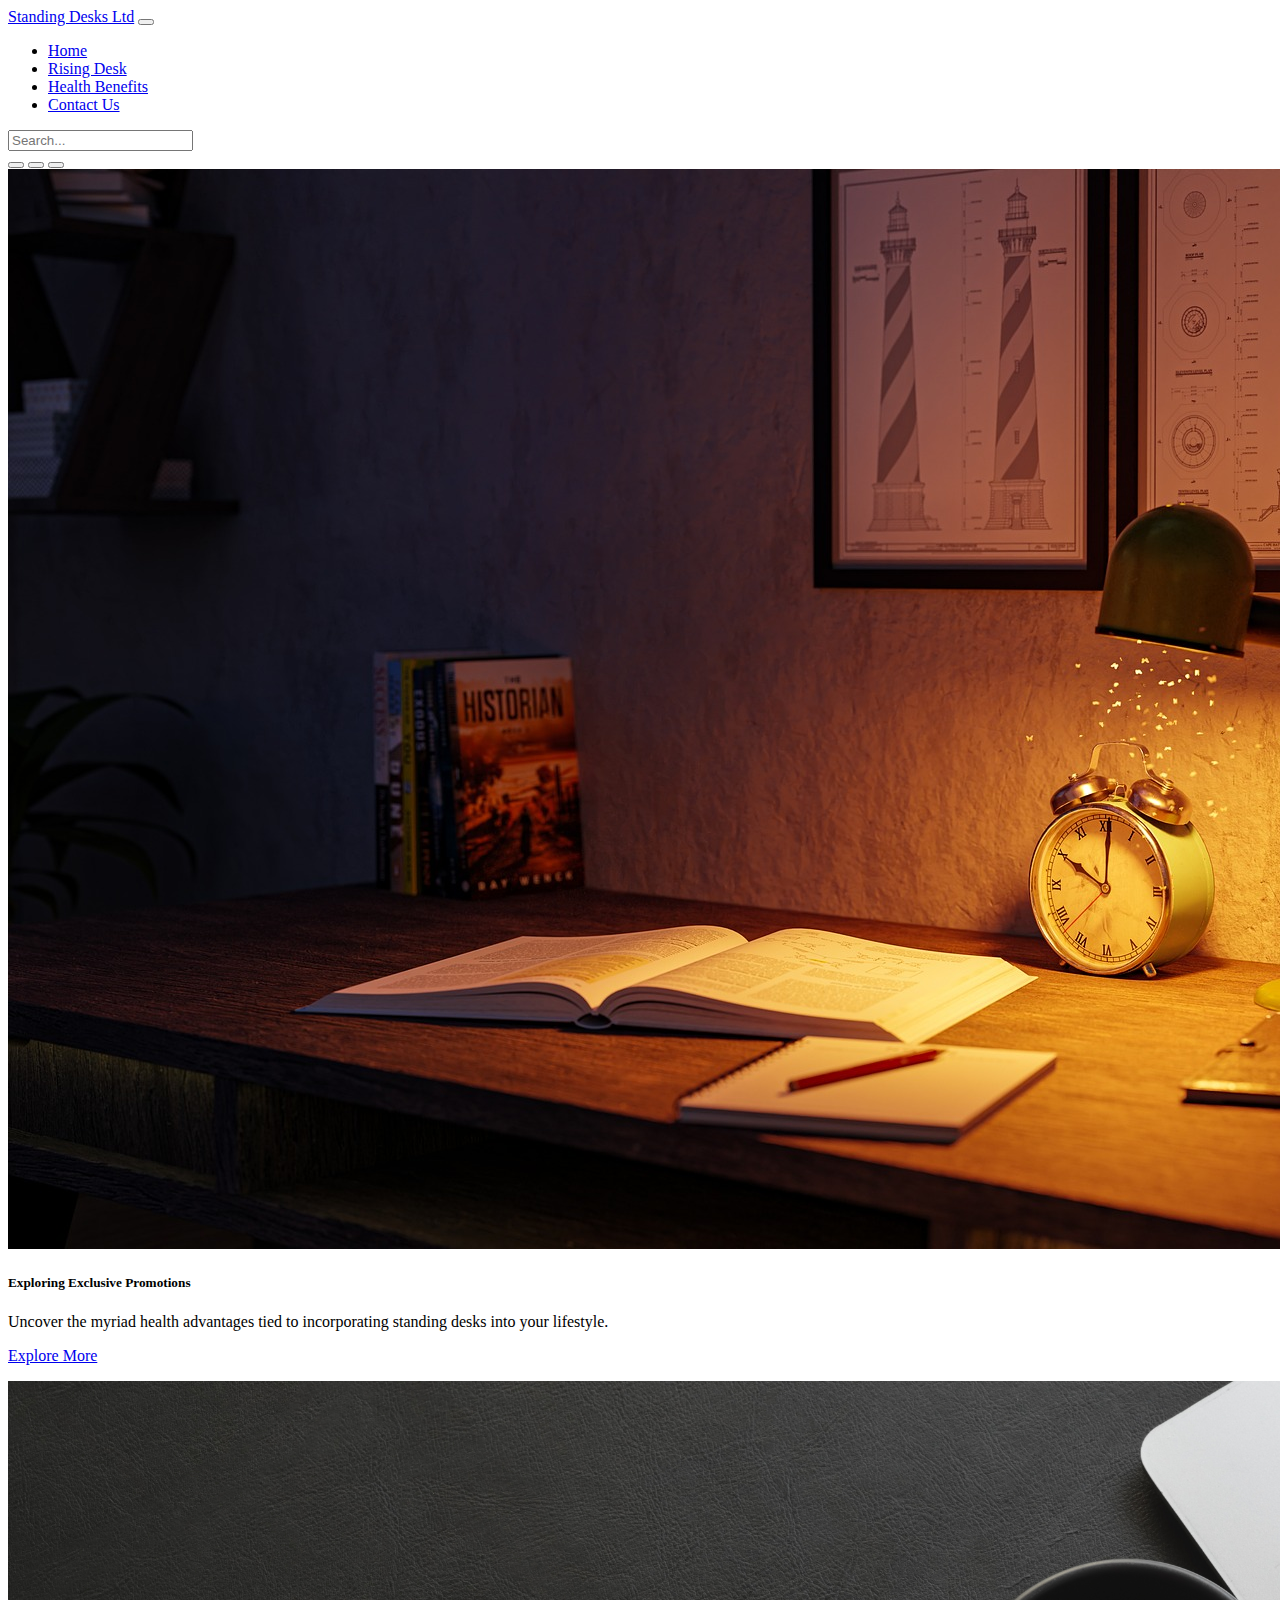
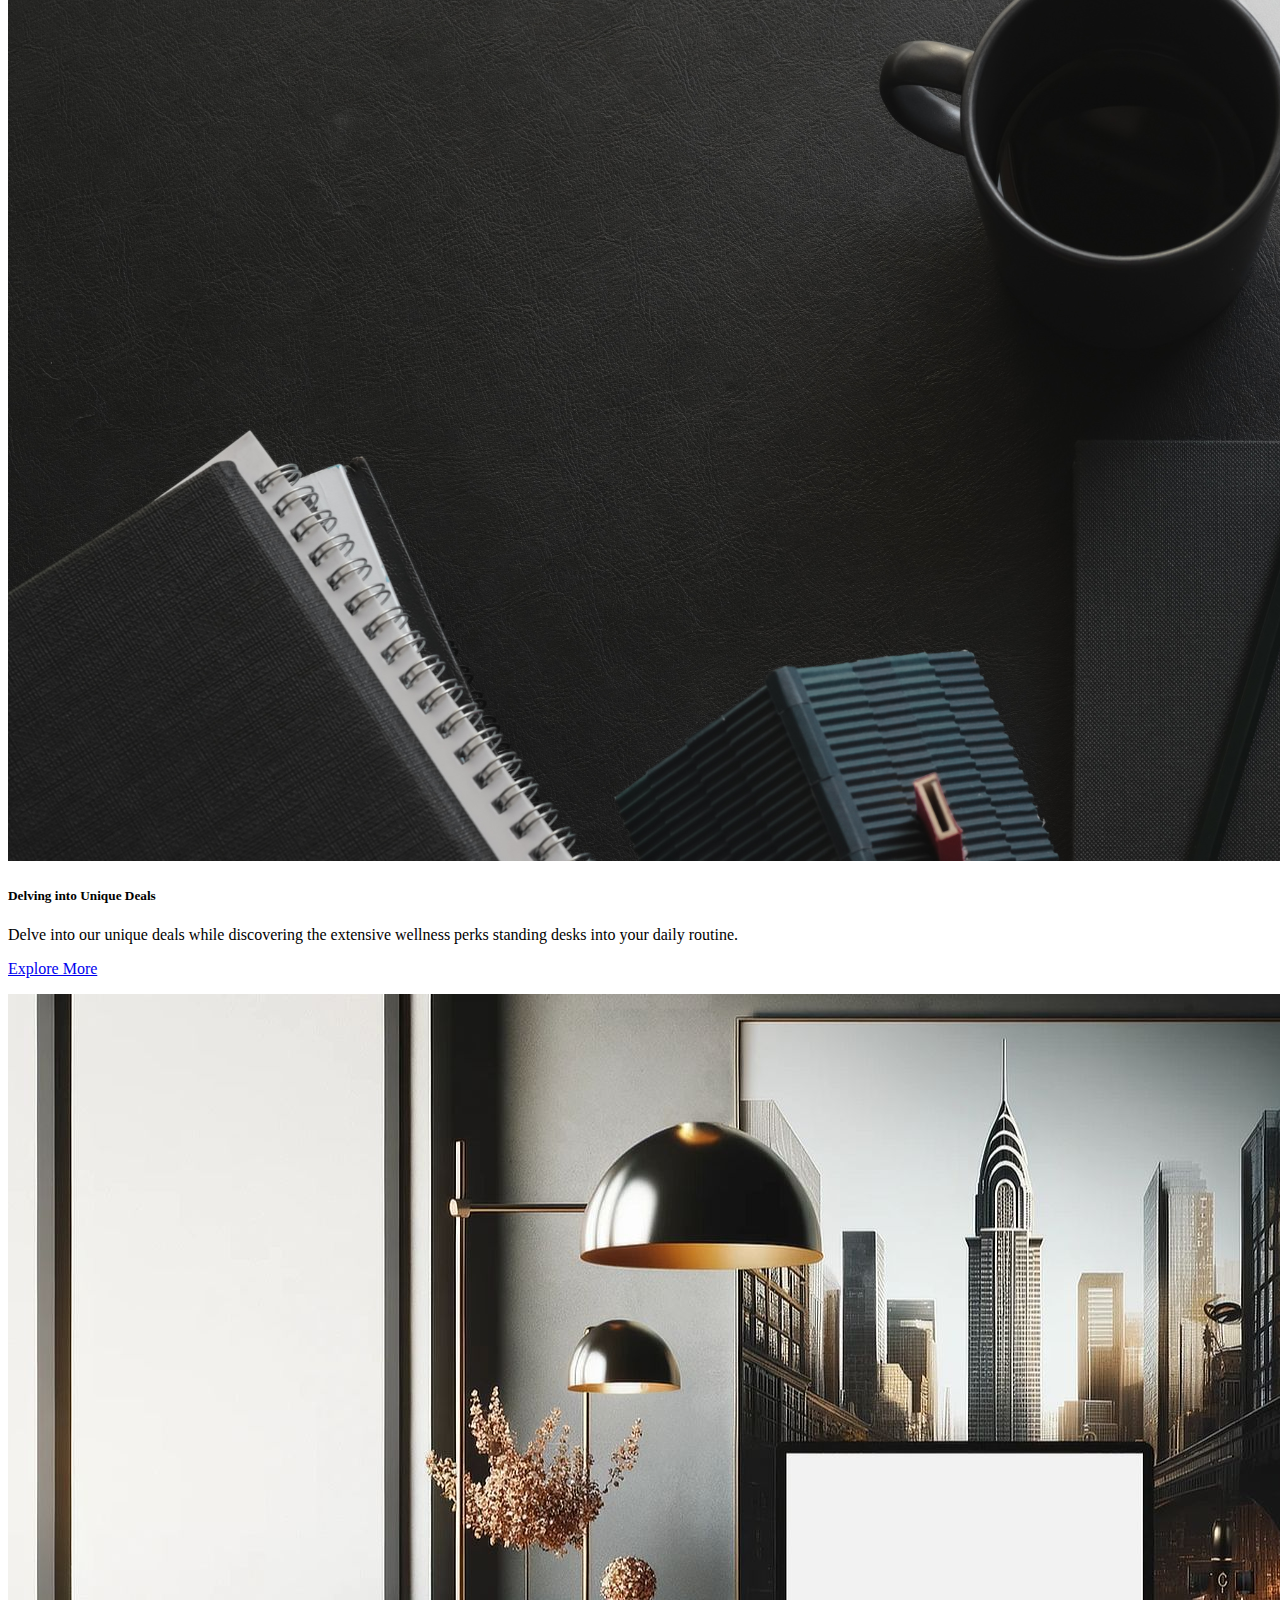
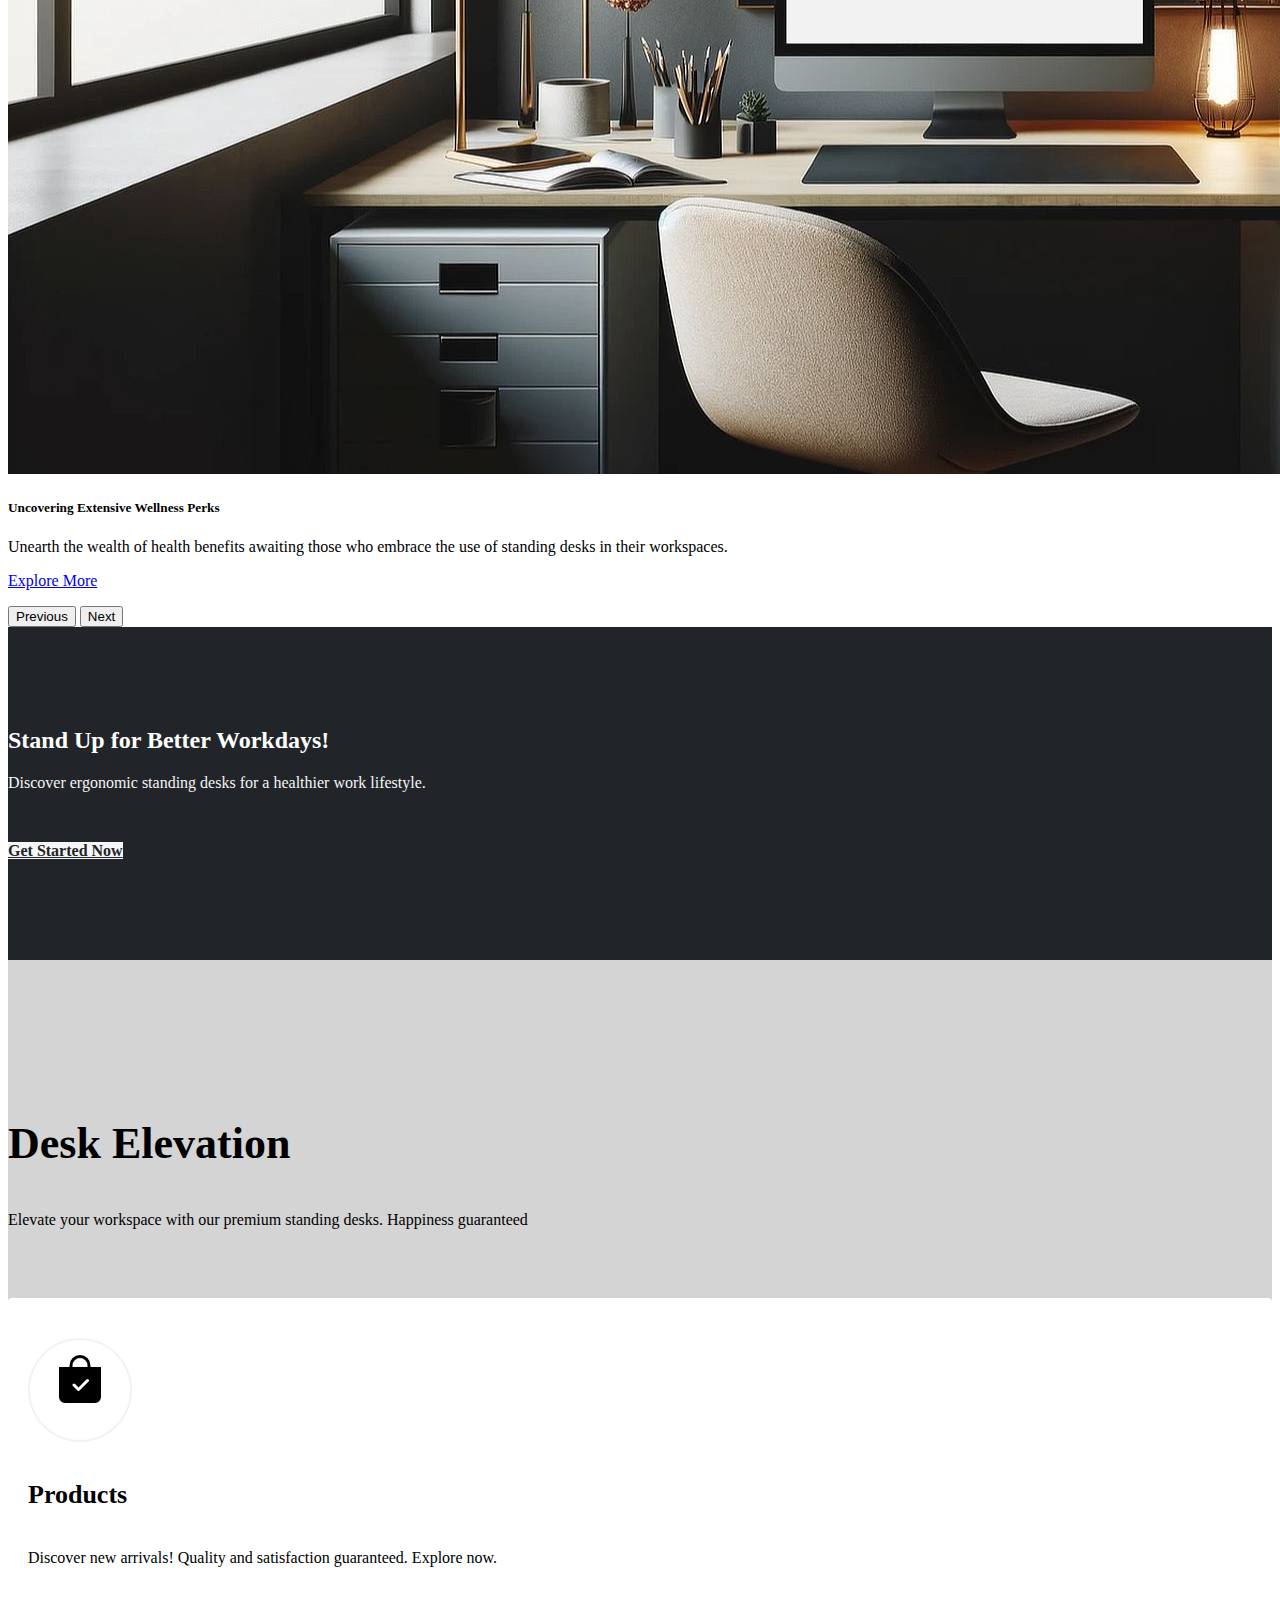
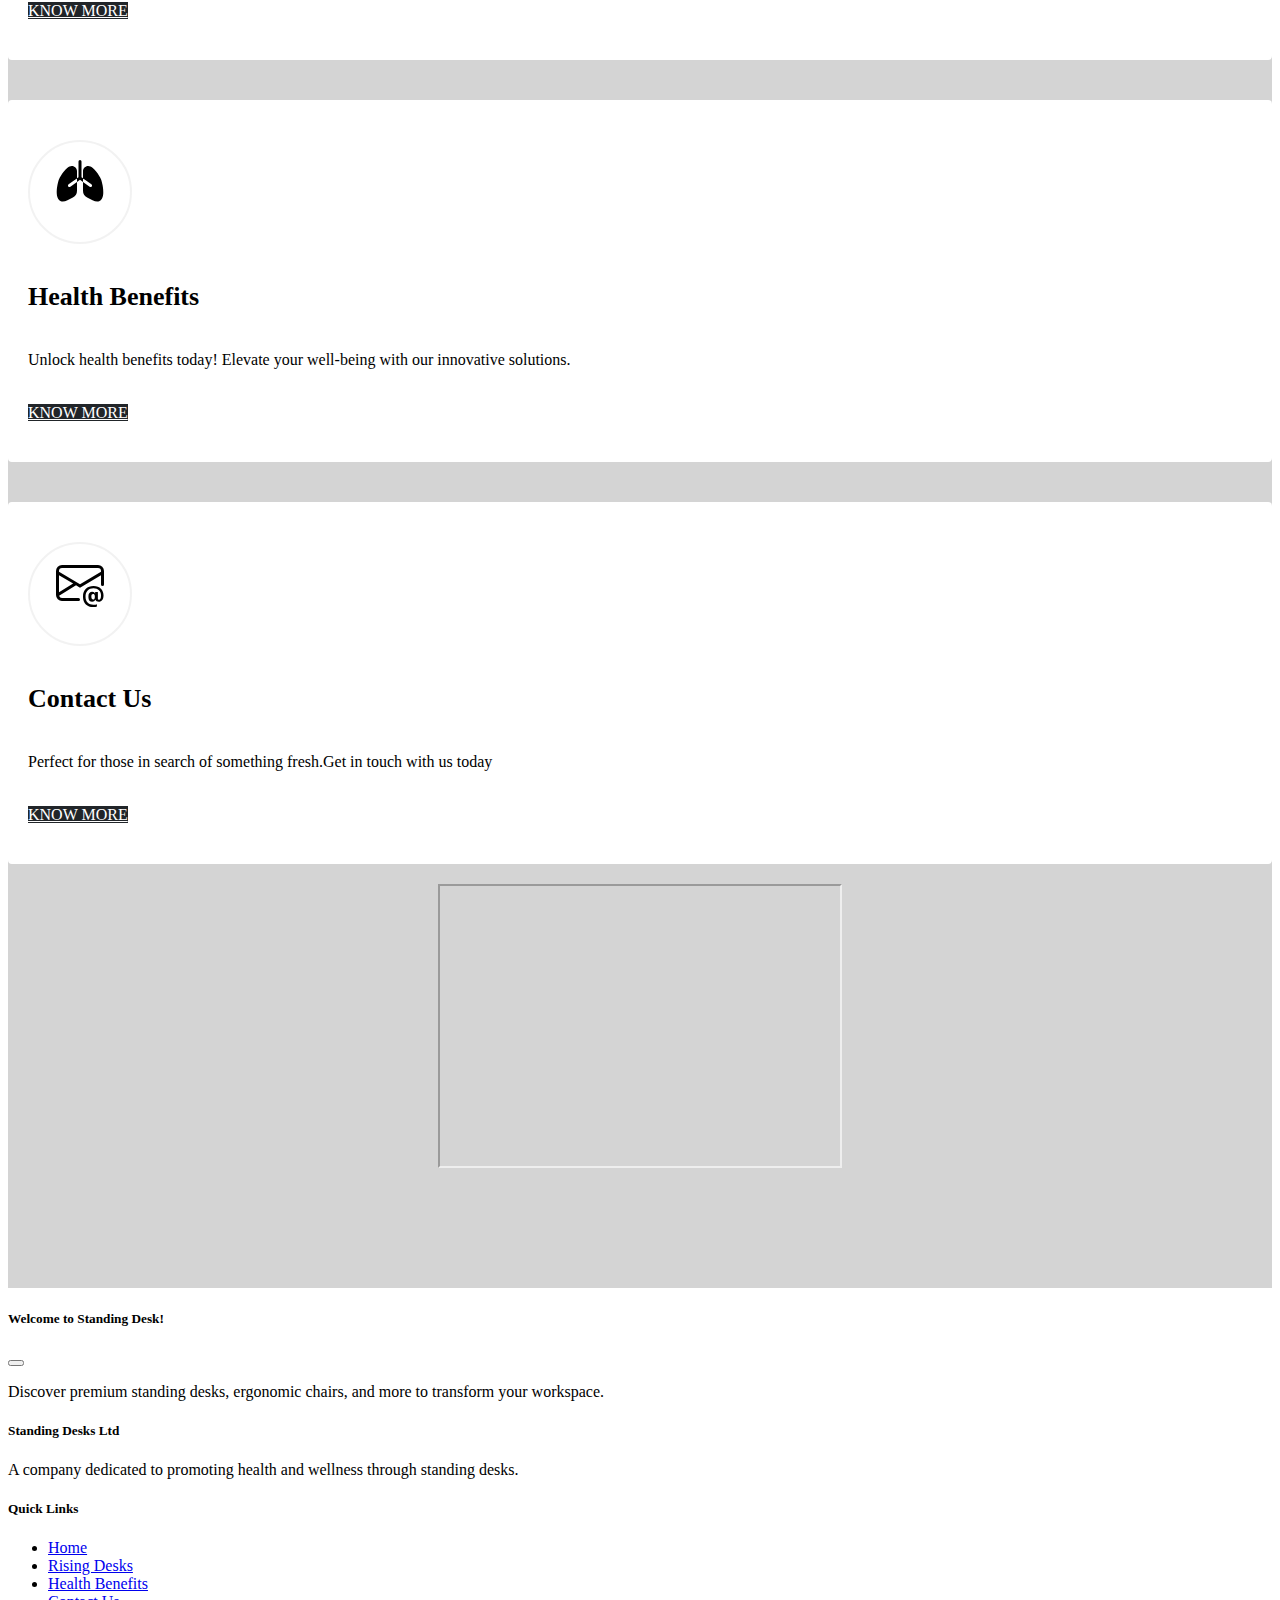
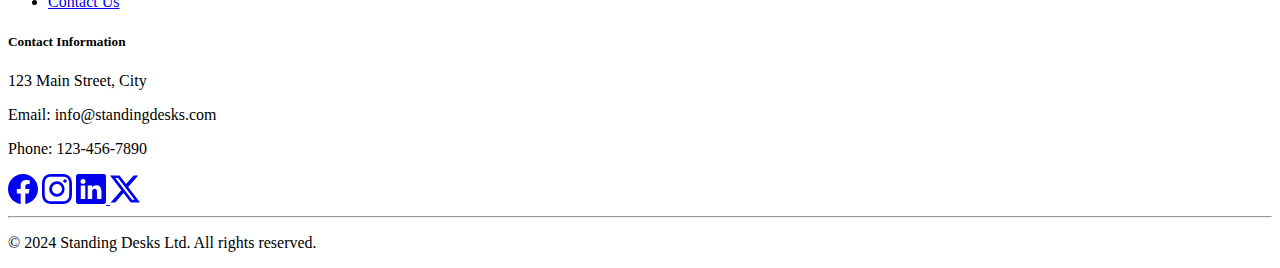
<file: index.html>
<!DOCTYPE html>
<html lang="en">
  <head>
    <meta charset="UTF-8" />
    <meta name="viewport" content="width=device-width, initial-scale=1.0" />
    <title>Standing Desks Ltd - Home</title>
    <!-- Bootstrap CSS -->
    <link
      href="https://cdn.jsdelivr.net/npm/bootstrap@5.3.0-alpha1/dist/css/bootstrap.min.css"
      rel="stylesheet"
      integrity="sha384-lqF61lXIxvpyiJzqxF6kSwOQP/CMpaa3IIgFy0w9hZp6UAZTpUO9lB+wpw3zSO2d"
      crossorigin="anonymous"
    />
    <link
      href="https://cdn.jsdelivr.net/npm/bootstrap@5.0.2/dist/css/bootstrap.min.css"
      rel="stylesheet"
      integrity="sha384-EVSTQN3/azprG1Anm3QDgpJLIm9Nao0Yz1ztcQTwFspd3yD65VohhpuuCOmLASjC"
      crossorigin="anonymous"
    />
    <link
      rel="stylesheet"
      href="https://cdnjs.cloudflare.com/ajax/libs/font-awesome/6.0.0-beta3/css/all.min.css"
      integrity="sha384-CjzYq9Lw6i0xcJ1OKv0ovLJ0a8Qf7USt5an6ivzV9z0szV7UuMouUJRfYLJl2O8Y"
      crossorigin="anonymous"
    />

    <script src="https://cdnjs.cloudflare.com/ajax/libs/jquery/3.6.0/jquery.min.js"></script>
    <script src="https://stackpath.bootstrapcdn.com/bootstrap/5.1.3/js/bootstrap.bundle.min.js"></script>

    <link rel="stylesheet" href="style.css" />
  </head>

  <body>
    <!-- Navigation Bar -->
    <header>
      <nav class="navbar navbar-expand-xl navbar-dark bg-dark">
        <div class="container">
          <a class="navbar-brand" href="/">Standing Desks Ltd</a>
          <button
            class="navbar-toggler"
            type="button"
            data-bs-toggle="collapse"
            data-bs-target="#navbarNav"
            aria-controls="navbarNav"
            aria-expanded="false"
            aria-label="Toggle navigation"
          >
            <span class="navbar-toggler-icon"></span>
          </button>
          <div class="collapse navbar-collapse" id="navbarNav">
            <ul class="navbar-nav ms-auto">
              <li class="nav-item">
                <a
                  class="nav-link link-underline-opacity-10-hover text-white fw-bold"
                  href="/"
                  >Home</a
                >
              </li>
              <li class="nav-item">
                <a
                  class="nav-link link-underline-opacity-10-hover text-white fw-bold"
                  href="/risingDesk.html"
                  >Rising Desk</a
                >
              </li>
              <li class="nav-item">
                <a
                  class="nav-link link-underline-opacity-10-hover text-white fw-bold"
                  href="/healthBenefits.html"
                  >Health Benefits</a
                >
              </li>
              <li class="nav-item">
                <a
                  class="nav-link link-underline-opacity-10-hover text-white fw-bold"
                  href="contact.html"
                  >Contact Us</a
                >
              </li>
            </ul>
            <input type="text" placeholder="Search..." />
          </div>
        </div>
      </nav>
    </header>

    <!-- Carousel Section -->

    <div
      id="carouselExampleIndicators"
      class="carousel slide vh-100"
      data-bs-ride="carousel"
    >
      <div class="carousel-indicators">
        <button
          type="button"
          data-bs-target="#carouselExampleIndicators"
          data-bs-slide-to="0"
          class="active"
          aria-current="true"
          aria-label="Slide 1"
        ></button>
        <button
          type="button"
          data-bs-target="#carouselExampleIndicators"
          data-bs-slide-to="1"
          aria-label="Slide 2"
        ></button>
        <button
          type="button"
          data-bs-target="#carouselExampleIndicators"
          data-bs-slide-to="2"
          aria-label="Slide 3"
        ></button>
      </div>
      <div class="carousel-inner">
        <div class="carousel-item active vh-100">
          <img
            src="assets/homedesk.jpg"
            class="d-block w-100 opacity-75"
            alt="..."
          />
          <div class="carousel-caption mb-4">
            <h5>Exploring Exclusive Promotions</h5>
            <p>
              Uncover the myriad health advantages tied to incorporating
              standing desks into your lifestyle.
            </p>
            <p>
              <a href="/healthBenefits.html" class="btn btn-dark mt-3"
                >Explore More</a
              >
            </p>
          </div>
        </div>
        <div class="carousel-item vh-100">
          <img
            src="./assets/homedesk1.png"
            class="d-block w-100 opacity-75 img-fluid"
            alt="..."
          />
          <div class="carousel-caption mb-4">
            <h5>Delving into Unique Deals</h5>
            <p>
              Delve into our unique deals while discovering the extensive
              wellness perks standing desks into your daily routine.
            </p>
            <p>
              <a href="/risingDesk.html" class="btn btn-dark mt-3"
                >Explore More</a
              >
            </p>
          </div>
        </div>
        <div class="carousel-item vh-100">
          <img
            src="/assets/homedesk2.jpg"
            class="d-block w-100 opacity-75"
            alt="...loading"
          />
          <div class="carousel-caption mb-4">
            <h5>Uncovering Extensive Wellness Perks</h5>
            <p>
              Unearth the wealth of health benefits awaiting those who embrace
              the use of standing desks in their workspaces.
            </p>
            <p>
              <a href="/healthBenefits.html" class="btn btn-dark mt-3"
                >Explore More</a
              >
            </p>
          </div>
        </div>
      </div>
      <button
        class="carousel-control-prev"
        type="button"
        data-bs-target="#carouselExampleIndicators"
        data-bs-slide="prev"
      >
        <span class="carousel-control-prev-icon" aria-hidden="true"></span>
        <span class="visually-hidden">Previous</span>
      </button>
      <button
        class="carousel-control-next"
        type="button"
        data-bs-target="#carouselExampleIndicators"
        data-bs-slide="next"
      >
        <span class="carousel-control-next-icon" aria-hidden="true"></span>
        <span class="visually-hidden">Next</span>
      </button>
    </div>

    <!--====== CALL TO ACTION ONE PART START ======-->
    <section class="call-action-area call-action-one">
      <div class="container">
        <div class="row align-items-center call-action-content">
          <div class="col-xl-8 col-lg-8">
            <div class="call-action-text">
              <h2 class="action-title">Stand Up for Better Workdays!</h2>
              <p class="text-lg">
                Discover ergonomic standing desks for a healthier work
                lifestyle.
              </p>
            </div>
          </div>
          <div class="col-xl-4 col-lg-4">
            <div class="call-action-btn rounded-buttons text-lg-end">
              <a href="risingDesk.html" class="btn primary-btn rounded-full">
                Get Started Now
              </a>
            </div>
          </div>
        </div>
        <!-- row -->
      </div>
      <!-- container -->
    </section>
    <!--====== CALL TO ACTION ONE PART ENDS ======-->

    <!--====== FEATURE ONE PART START ======-->
    <section class="features-area features-one">
      <div class="container">
        <div class="row justify-content-center">
          <div class="col-lg-6">
            <div class="section-title text-center">
              <h2 class="title">Desk Elevation</h2>
              <p class="text">
                Elevate your workspace with our premium standing desks.
                Happiness guaranteed
              </p>
            </div>
            <!-- row -->
          </div>
        </div>
        <!-- row -->
        <div class="row justify-content-center">
          <div class="col-lg-4 col-md-7 col-sm-9">
            <div class="features-style-one text-center">
              <div class="features-icon">
                <svg
                  xmlns="http://www.w3.org/2000/svg"
                  width="48"
                  height="48"
                  fill="currentColor"
                  class="bi bi-bag-check-fill"
                  viewBox="0 0 16 16"
                >
                  <path
                    fill-rule="evenodd"
                    d="M10.5 3.5a2.5 2.5 0 0 0-5 0V4h5zm1 0V4H15v10a2 2 0 0 1-2 2H3a2 2 0 0 1-2-2V4h3.5v-.5a3.5 3.5 0 1 1 7 0m-.646 5.354a.5.5 0 0 0-.708-.708L7.5 10.793 6.354 9.646a.5.5 0 1 0-.708.708l1.5 1.5a.5.5 0 0 0 .708 0z"
                  />
                </svg>
              </div>
              <div class="features-content">
                <h4 class="features-title">Products</h4>
                <p class="text">
                  Discover new arrivals! Quality and satisfaction guaranteed.
                  Explore now.
                </p>
                <div class="features-btn rounded-buttons">
                  <a
                    class="btn primary-btn-outline rounded-full"
                    href="risingDesk.html"
                  >
                    KNOW MORE
                  </a>
                </div>
              </div>
            </div>
            <!-- single features -->
          </div>
          <div class="col-lg-4 col-md-7 col-sm-9">
            <div class="features-style-one text-center">
              <div class="features-icon">
                <svg
                  xmlns="http://www.w3.org/2000/svg"
                  width="48"
                  height="48"
                  fill="currentColor"
                  class="bi bi-lungs-fill"
                  viewBox="0 0 16 16"
                >
                  <path
                    d="M8 1a.5.5 0 0 1 .5.5v5.243L9 7.1V4.72C9 3.77 9.77 3 10.72 3c.524 0 1.023.27 1.443.592.431.332.847.773 1.216 1.229.736.908 1.347 1.946 1.58 2.48.176.405.393 1.16.556 2.011.165.857.283 1.857.24 2.759-.04.867-.232 1.79-.837 2.33-.67.6-1.622.556-2.741-.004l-1.795-.897A2.5 2.5 0 0 1 9 11.264V8.329l-1-.715-1 .715V7.214c-.1 0-.202.03-.29.093l-2.5 1.786a.5.5 0 1 0 .58.814L7 8.329v2.935A2.5 2.5 0 0 1 5.618 13.5l-1.795.897c-1.12.56-2.07.603-2.741.004-.605-.54-.798-1.463-.838-2.33-.042-.902.076-1.902.24-2.759.164-.852.38-1.606.558-2.012.232-.533.843-1.571 1.579-2.479.37-.456.785-.897 1.216-1.229C4.257 3.27 4.756 3 5.28 3 6.23 3 7 3.77 7 4.72V7.1l.5-.357V1.5A.5.5 0 0 1 8 1m3.21 8.907a.5.5 0 1 0 .58-.814l-2.5-1.786A.5.5 0 0 0 9 7.214V8.33z"
                  />
                </svg>
              </div>
              <div class="features-content">
                <h4 class="features-title">Health Benefits</h4>
                <p class="text">
                  Unlock health benefits today! Elevate your well-being with our
                  innovative solutions.
                </p>
                <div class="features-btn rounded-buttons">
                  <a
                    class="btn primary-btn-outline rounded-full"
                    href="healthBenefits.html"
                  >
                    KNOW MORE
                  </a>
                </div>
              </div>
            </div>
            <!-- single features -->
          </div>
          <div class="col-lg-4 col-md-7 col-sm-9">
            <div class="features-style-one text-center">
              <div class="features-icon">
                <svg
                  xmlns="http://www.w3.org/2000/svg"
                  width="48"
                  height="48"
                  fill="currentColor"
                  class="bi bi-envelope-at"
                  viewBox="0 0 16 16"
                >
                  <path
                    d="M2 2a2 2 0 0 0-2 2v8.01A2 2 0 0 0 2 14h5.5a.5.5 0 0 0 0-1H2a1 1 0 0 1-.966-.741l5.64-3.471L8 9.583l7-4.2V8.5a.5.5 0 0 0 1 0V4a2 2 0 0 0-2-2zm3.708 6.208L1 11.105V5.383zM1 4.217V4a1 1 0 0 1 1-1h12a1 1 0 0 1 1 1v.217l-7 4.2z"
                  />
                  <path
                    d="M14.247 14.269c1.01 0 1.587-.857 1.587-2.025v-.21C15.834 10.43 14.64 9 12.52 9h-.035C10.42 9 9 10.36 9 12.432v.214C9 14.82 10.438 16 12.358 16h.044c.594 0 1.018-.074 1.237-.175v-.73c-.245.11-.673.18-1.18.18h-.044c-1.334 0-2.571-.788-2.571-2.655v-.157c0-1.657 1.058-2.724 2.64-2.724h.04c1.535 0 2.484 1.05 2.484 2.326v.118c0 .975-.324 1.39-.639 1.39-.232 0-.41-.148-.41-.42v-2.19h-.906v.569h-.03c-.084-.298-.368-.63-.954-.63-.778 0-1.259.555-1.259 1.4v.528c0 .892.49 1.434 1.26 1.434.471 0 .896-.227 1.014-.643h.043c.118.42.617.648 1.12.648m-2.453-1.588v-.227c0-.546.227-.791.573-.791.297 0 .572.192.572.708v.367c0 .573-.253.744-.564.744-.354 0-.581-.215-.581-.8Z"
                  />
                </svg>
              </div>
              <div class="features-content">
                <h4 class="features-title">Contact Us</h4>
                <p class="text">
                  Perfect for those in search of something fresh.Get in touch
                  with us today
                </p>
                <div class="features-btn rounded-buttons">
                  <a
                    class="btn primary-btn-outline rounded-full"
                    href="contact.html"
                  >
                    KNOW MORE
                  </a>
                </div>
              </div>
            </div>
            <!-- single features -->
          </div>
        </div>
        <!-- row -->
        <div
          style="
            width: 100%;
            display: flex;
            align-items: center;
            justify-content: center;
            margin-top: 20px;
          "
        >
          <iframe
            class="vedio"
            src="https://www.youtube.com/embed/p4OeVn6QIcc"
            title='"HEALTH BENEFITS of Standing Desks at Work"  | BBC TV'
            allow="accelerometer; autoplay; clipboard-write; encrypted-media; gyroscope; picture-in-picture; web-share"
            allowfullscreen
            style="width: 400px; height: 280px;"
          ></iframe>
        </div>
      </div>
      <!-- container -->
    </section>
    <!--====== FEATURE ONE PART ENDS ======-->
    <!-- Popup Message -->
    <div
      class="modal fade"
      id="welcomeModal"
      tabindex="-1"
      aria-labelledby="welcomeModalLabel"
      aria-hidden="true"
    >
      <div class="modal-dialog custom-modal">
        <div class="modal-content">
          <div class="modal-header bg-dark text-white">
            <h5 class="modal-title text-white" id="welcomeModalLabel">
              Welcome to Standing Desk!
            </h5>
            <button
              type="button"
              class="btn-close btn-close-white"
              data-bs-dismiss="modal"
              aria-label="Close"
            ></button>
          </div>
          <div class="modal-body">
            <p>
              Discover premium standing desks, ergonomic chairs, and more to
              transform your workspace.
            </p>
          </div>
        </div>
      </div>
    </div>

    <!-- Footer Section -->
    <footer class="bg-dark text-white py-4">
      <div class="container">
        <div class="row">
          <div class="col-md-4">
            <h5>Standing Desks Ltd</h5>
            <p>
              A company dedicated to promoting health and wellness through
              standing desks.
            </p>
          </div>
          <div class="col-md-4">
            <h5>Quick Links</h5>
            <ul class="list-unstyled">
              <li><a href="index.html" class="text-white">Home</a></li>
              <li>
                <a href="rising_desks.html" class="text-white">Rising Desks</a>
              </li>
              <li>
                <a href="health_benefits.html" class="text-white"
                  >Health Benefits</a
                >
              </li>
              <li>
                <a href="contact_us.html" class="text-white">Contact Us</a>
              </li>
            </ul>
          </div>
          <div class="col-md-4">
            <h5>Contact Information</h5>
            <p>123 Main Street, City</p>
            <p>Email: info@standingdesks.com</p>
            <p>Phone: 123-456-7890</p>
            <!-- Social Media Links -->
            <div class="social-media-icons">
              <a href="#" class="text-primary me-3">
                <svg
                  xmlns="http://www.w3.org/2000/svg"
                  width="30"
                  height="30"
                  fill="currentColor"
                  class="bi bi-facebook"
                  viewBox="0 0 16 16"
                >
                  <path
                    d="M16 8.049c0-4.446-3.582-8.05-8-8.05C3.58 0-.002 3.603-.002 8.05c0 4.017 2.926 7.347 6.75 7.951v-5.625h-2.03V8.05H6.75V6.275c0-2.017 1.195-3.131 3.022-3.131.876 0 1.791.157 1.791.157v1.98h-1.009c-.993 0-1.303.621-1.303 1.258v1.51h2.218l-.354 2.326H9.25V16c3.824-.604 6.75-3.934 6.75-7.951"
                  /></svg
              ></a>

              <a href="#" class="text-danger me-3">
                <svg
                  xmlns="http://www.w3.org/2000/svg"
                  width="30"
                  height="30"
                  fill="currentColor"
                  class="bi bi-instagram"
                  viewBox="0 0 16 16"
                >
                  <path
                    d="M8 0C5.829 0 5.556.01 4.703.048 3.85.088 3.269.222 2.76.42a3.9 3.9 0 0 0-1.417.923A3.9 3.9 0 0 0 .42 2.76C.222 3.268.087 3.85.048 4.7.01 5.555 0 5.827 0 8.001c0 2.172.01 2.444.048 3.297.04.852.174 1.433.372 1.942.205.526.478.972.923 1.417.444.445.89.719 1.416.923.51.198 1.09.333 1.942.372C5.555 15.99 5.827 16 8 16s2.444-.01 3.298-.048c.851-.04 1.434-.174 1.943-.372a3.9 3.9 0 0 0 1.416-.923c.445-.445.718-.891.923-1.417.197-.509.332-1.09.372-1.942C15.99 10.445 16 10.173 16 8s-.01-2.445-.048-3.299c-.04-.851-.175-1.433-.372-1.941a3.9 3.9 0 0 0-.923-1.417A3.9 3.9 0 0 0 13.24.42c-.51-.198-1.092-.333-1.943-.372C10.443.01 10.172 0 7.998 0zm-.717 1.442h.718c2.136 0 2.389.007 3.232.046.78.035 1.204.166 1.486.275.373.145.64.319.92.599s.453.546.598.92c.11.281.24.705.275 1.485.039.843.047 1.096.047 3.231s-.008 2.389-.047 3.232c-.035.78-.166 1.203-.275 1.485a2.5 2.5 0 0 1-.599.919c-.28.28-.546.453-.92.598-.28.11-.704.24-1.485.276-.843.038-1.096.047-3.232.047s-2.39-.009-3.233-.047c-.78-.036-1.203-.166-1.485-.276a2.5 2.5 0 0 1-.92-.598 2.5 2.5 0 0 1-.6-.92c-.109-.281-.24-.705-.275-1.485-.038-.843-.046-1.096-.046-3.233s.008-2.388.046-3.231c.036-.78.166-1.204.276-1.486.145-.373.319-.64.599-.92s.546-.453.92-.598c.282-.11.705-.24 1.485-.276.738-.034 1.024-.044 2.515-.045zm4.988 1.328a.96.96 0 1 0 0 1.92.96.96 0 0 0 0-1.92m-4.27 1.122a4.109 4.109 0 1 0 0 8.217 4.109 4.109 0 0 0 0-8.217m0 1.441a2.667 2.667 0 1 1 0 5.334 2.667 2.667 0 0 1 0-5.334"
                  /></svg
              ></a>

              <a href="#" class="text-primary me-3">
                <svg
                  xmlns="http://www.w3.org/2000/svg"
                  width="30"
                  height="30"
                  fill="currentColor"
                  class="bi bi-linkedin"
                  viewBox="0 0 16 16"
                >
                  <path
                    d="M0 1.146C0 .513.526 0 1.175 0h13.65C15.474 0 16 .513 16 1.146v13.708c0 .633-.526 1.146-1.175 1.146H1.175C.526 16 0 15.487 0 14.854zm4.943 12.248V6.169H2.542v7.225zm-1.2-8.212c.837 0 1.358-.554 1.358-1.248-.015-.709-.52-1.248-1.342-1.248S2.4 3.226 2.4 3.934c0 .694.521 1.248 1.327 1.248zm4.908 8.212V9.359c0-.216.016-.432.08-.586.173-.431.568-.878 1.232-.878.869 0 1.216.662 1.216 1.634v3.865h2.401V9.25c0-2.22-1.184-3.252-2.764-3.252-1.274 0-1.845.7-2.165 1.193v.025h-.016l.016-.025V6.169h-2.4c.03.678 0 7.225 0 7.225z"
                  />
                </svg>
              </a>
              <a href="#" class="text-white me-3">
                <svg
                  xmlns="http://www.w3.org/2000/svg"
                  width="30"
                  height="30"
                  fill="currentColor"
                  class="bi bi-twitter-x"
                  viewBox="0 0 16 16"
                >
                  <path
                    d="M12.6.75h2.454l-5.36 6.142L16 15.25h-4.937l-3.867-5.07-4.425 5.07H.316l5.733-6.57L0 .75h5.063l3.495 4.633L12.601.75Zm-.86 13.028h1.36L4.323 2.145H2.865z"
                  />
                </svg>
              </a>
              <!-- Add more social media icons as needed -->
            </div>
          </div>
        </div>
        <hr class="mt-2 mb-3 border-light" />
        <div class="text-center">
          <p>&copy; 2024 Standing Desks Ltd. All rights reserved.</p>
        </div>
      </div>
    </footer>

    <!-- Bootstrap Bundle with Popper -->
    <script
      src="https://cdn.jsdelivr.net/npm/bootstrap@5.0.2/dist/js/bootstrap.bundle.min.js"
      integrity="sha384-MrcW6ZMFYlzcLA8Nl+NtUVF0sA7MsXsP1UyJoMp4YLEuNSfAP+JcXn/tWtIaxVXM"
      crossorigin="anonymous"
    ></script>

    <script
      src="https://cdn.jsdelivr.net/npm/@popperjs/core@2.11.6/dist/umd/popper.min.js"
      integrity="sha384-fjJyoX4CZ9u2nFzY2eqgVQW0XwMv47F1GvEi70nzsPQFqn3BH/72fvrG2Px2xy9Q"
      crossorigin="anonymous"
    ></script>
    <script
      src="https://cdn.jsdelivr.net/npm/bootstrap@5.3.0-alpha1/dist/js/bootstrap.min.js"
      integrity="sha384-GSWqGIn0OqZqjTO+9uUvYqD/HKJ8QkBjsBsggXBpPmgpYsvbGqlET+0Cq5gmQpeO"
      crossorigin="anonymous"
    ></script>
    <script>
      $(document).ready(function () {
        setTimeout(function () {
          $("#welcomeModal").modal("show");
        }, 2000); // 2000 milliseconds = 2 seconds
      });
    </script>
  </body>
</html>
</file>
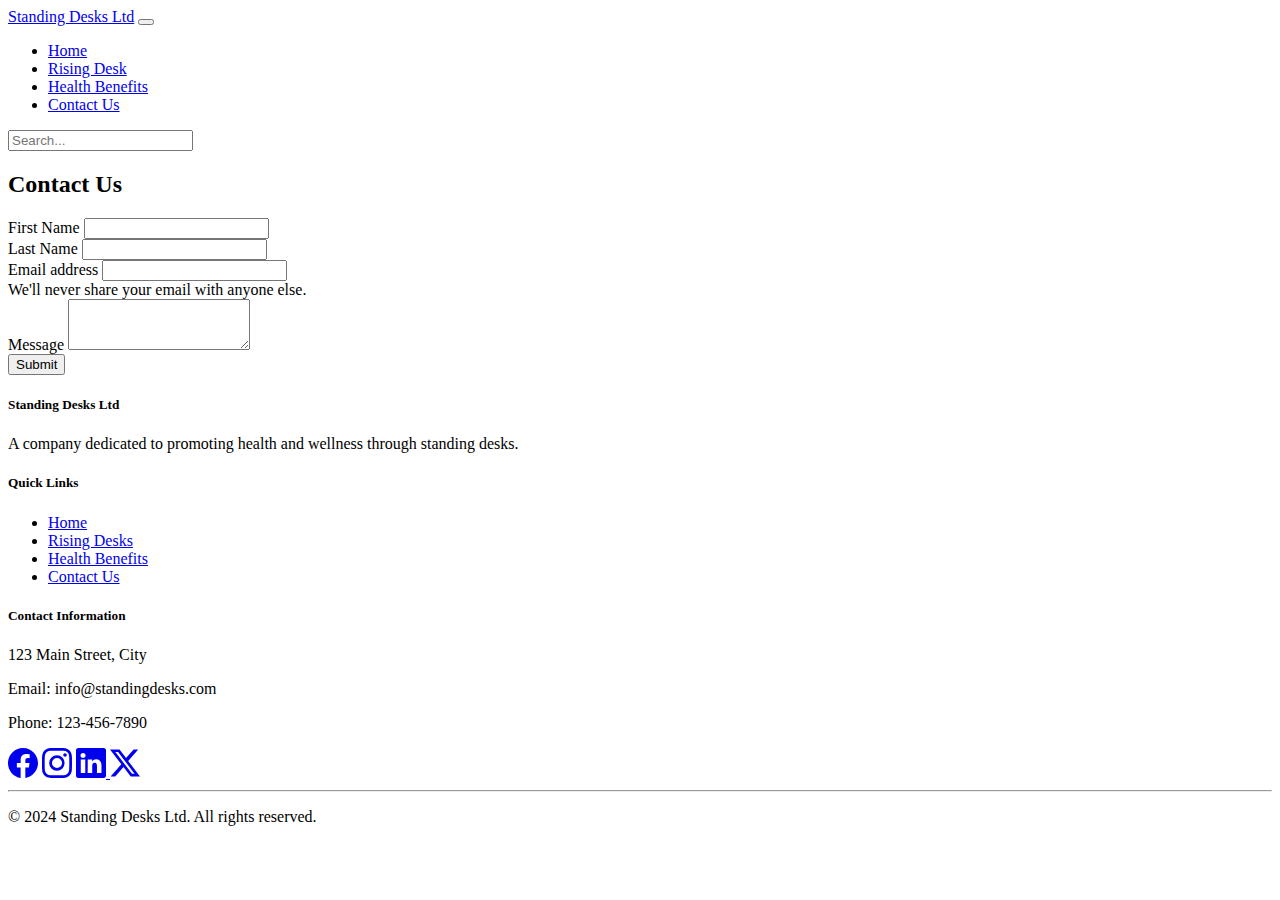
<file: contact.html>
<!DOCTYPE html>
<html lang="en">
  <head>
    <meta charset="UTF-8" />
    <meta name="viewport" content="width=device-width, initial-scale=1.0" />
    <title>Health Benefits - Standing Desks Ltd</title>
    <!-- Bootstrap CSS -->
    <link
      href="https://cdn.jsdelivr.net/npm/bootstrap@5.3.0-alpha1/dist/css/bootstrap.min.css"
      rel="stylesheet"
      integrity="sha384-lqF61lXIxvpyiJzqxF6kSwOQP/CMpaa3IIgFy0w9hZp6UAZTpUO9lB+wpw3zSO2d"
      crossorigin="anonymous"
    />
    <link
      href="https://cdn.jsdelivr.net/npm/bootstrap@5.0.2/dist/css/bootstrap.min.css"
      rel="stylesheet"
      integrity="sha384-EVSTQN3/azprG1Anm3QDgpJLIm9Nao0Yz1ztcQTwFspd3yD65VohhpuuCOmLASjC"
      crossorigin="anonymous"
    />
    <link
      href="https://cdn.jsdelivr.net/npm/bootstrap@5.0.2/dist/css/bootstrap.min.css"
      rel="stylesheet"
      integrity="sha384-EVSTQN3/azprG1Anm3QDgpJLIm9Nao0Yz1ztcQTwFspd3yD65VohhpuuCOmLASjC"
      crossorigin="anonymous"
    />
    <link rel="stylesheet" href="style.css" />
  </head>
  <body>
    <!-- Navigation Bar -->
    <nav class="navbar navbar-expand-lg navbar-dark bg-dark">
      <div class="container">
        <a class="navbar-brand" href="/">Standing Desks Ltd</a>
        <button
          class="navbar-toggler"
          type="button"
          data-bs-toggle="collapse"
          data-bs-target="#navbarNav"
          aria-controls="navbarNav"
          aria-expanded="false"
          aria-label="Toggle navigation"
        >
          <span class="navbar-toggler-icon"></span>
        </button>
        <div class="collapse navbar-collapse" id="navbarNav">
          <ul class="navbar-nav ms-auto">
            <li class="nav-item">
              <a
                class="nav-link link-underline-opacity-10-hover text-white fw-bold"
                href="/"
                >Home</a
              >
            </li>
            <li class="nav-item">
              <a
                class="nav-link link-underline-opacity-10-hover text-white fw-bold"
                href="/risingDesk.html"
                >Rising Desk</a
              >
            </li>
            <li class="nav-item">
              <a
                class="nav-link link-underline-opacity-10-hover text-white fw-bold"
                href="/healthBenefits.html"
                >Health Benefits</a
              >
            </li>
            <li class="nav-item">
              <a
                class="nav-link link-underline-opacity-10-hover text-white fw-bold"
                href="contact.html"
                >Contact Us</a
              >
            </li>
          </ul>
          <input type="text" placeholder="Search...">
        </div>
      </div>
    </nav>

    <!-- Contact section -->
    <section class="container mt-5">
      <h2 class="text-center mb-4">Contact Us</h2>
      <div class="row justify-content-center">
        <div class="col-md-6">
          <form>
            <div class="mb-3">
              <label for="firstName" class="form-label">First Name</label>
              <input type="text" class="form-control" id="firstName" required />
            </div>
            <div class="mb-3">
              <label for="lastName" class="form-label">Last Name</label>
              <input type="text" class="form-control" id="lastName" required />
            </div>
            <div class="mb-3">
              <label for="email" class="form-label">Email address</label>
              <input
                type="email"
                class="form-control"
                id="email"
                aria-describedby="emailHelp"
                required
              />
              <div id="emailHelp" class="form-text">
                We'll never share your email with anyone else.
              </div>
            </div>
            <div class="mb-3">
              <label for="message" class="form-label">Message</label>
              <textarea
                class="form-control"
                id="message"
                rows="3"
                required
              ></textarea>
            </div>
            <button type="submit" class="btn btn-dark">Submit</button>
          </form>
        </div>
      </div>
    </section>

    <!-- Footer Section -->
    <footer class="bg-dark text-white py-4 mt-5">
      <div class="container">
        <div class="row">
          <div class="col-md-4">
            <h5>Standing Desks Ltd</h5>
            <p>
              A company dedicated to promoting health and wellness through
              standing desks.
            </p>
          </div>
          <div class="col-md-4">
            <h5>Quick Links</h5>
            <ul class="list-unstyled">
              <li><a href="index.html" class="text-white">Home</a></li>
              <li>
                <a href="rising_desks.html" class="text-white">Rising Desks</a>
              </li>
              <li>
                <a href="health_benefits.html" class="text-white"
                  >Health Benefits</a
                >
              </li>
              <li>
                <a href="contact_us.html" class="text-white">Contact Us</a>
              </li>
            </ul>
          </div>
          <div class="col-md-4">
            <h5>Contact Information</h5>
            <p>123 Main Street, City</p>
            <p>Email: info@standingdesks.com</p>
            <p>Phone: 123-456-7890</p>
            <!-- Social Media Links -->
            <div class="social-media-icons">
              <a href="#" class="text-primary me-3">
                <svg
                  xmlns="http://www.w3.org/2000/svg"
                  width="30"
                  height="30"
                  fill="currentColor"
                  class="bi bi-facebook"
                  viewBox="0 0 16 16"
                >
                  <path
                    d="M16 8.049c0-4.446-3.582-8.05-8-8.05C3.58 0-.002 3.603-.002 8.05c0 4.017 2.926 7.347 6.75 7.951v-5.625h-2.03V8.05H6.75V6.275c0-2.017 1.195-3.131 3.022-3.131.876 0 1.791.157 1.791.157v1.98h-1.009c-.993 0-1.303.621-1.303 1.258v1.51h2.218l-.354 2.326H9.25V16c3.824-.604 6.75-3.934 6.75-7.951"
                  /></svg
              ></a>

              <a href="#" class="text-danger me-3">
                <svg
                  xmlns="http://www.w3.org/2000/svg"
                  width="30"
                  height="30"
                  fill="currentColor"
                  class="bi bi-instagram"
                  viewBox="0 0 16 16"
                >
                  <path
                    d="M8 0C5.829 0 5.556.01 4.703.048 3.85.088 3.269.222 2.76.42a3.9 3.9 0 0 0-1.417.923A3.9 3.9 0 0 0 .42 2.76C.222 3.268.087 3.85.048 4.7.01 5.555 0 5.827 0 8.001c0 2.172.01 2.444.048 3.297.04.852.174 1.433.372 1.942.205.526.478.972.923 1.417.444.445.89.719 1.416.923.51.198 1.09.333 1.942.372C5.555 15.99 5.827 16 8 16s2.444-.01 3.298-.048c.851-.04 1.434-.174 1.943-.372a3.9 3.9 0 0 0 1.416-.923c.445-.445.718-.891.923-1.417.197-.509.332-1.09.372-1.942C15.99 10.445 16 10.173 16 8s-.01-2.445-.048-3.299c-.04-.851-.175-1.433-.372-1.941a3.9 3.9 0 0 0-.923-1.417A3.9 3.9 0 0 0 13.24.42c-.51-.198-1.092-.333-1.943-.372C10.443.01 10.172 0 7.998 0zm-.717 1.442h.718c2.136 0 2.389.007 3.232.046.78.035 1.204.166 1.486.275.373.145.64.319.92.599s.453.546.598.92c.11.281.24.705.275 1.485.039.843.047 1.096.047 3.231s-.008 2.389-.047 3.232c-.035.78-.166 1.203-.275 1.485a2.5 2.5 0 0 1-.599.919c-.28.28-.546.453-.92.598-.28.11-.704.24-1.485.276-.843.038-1.096.047-3.232.047s-2.39-.009-3.233-.047c-.78-.036-1.203-.166-1.485-.276a2.5 2.5 0 0 1-.92-.598 2.5 2.5 0 0 1-.6-.92c-.109-.281-.24-.705-.275-1.485-.038-.843-.046-1.096-.046-3.233s.008-2.388.046-3.231c.036-.78.166-1.204.276-1.486.145-.373.319-.64.599-.92s.546-.453.92-.598c.282-.11.705-.24 1.485-.276.738-.034 1.024-.044 2.515-.045zm4.988 1.328a.96.96 0 1 0 0 1.92.96.96 0 0 0 0-1.92m-4.27 1.122a4.109 4.109 0 1 0 0 8.217 4.109 4.109 0 0 0 0-8.217m0 1.441a2.667 2.667 0 1 1 0 5.334 2.667 2.667 0 0 1 0-5.334"
                  /></svg
              ></a>

              <a href="#" class="text-primary me-3">
                <svg
                  xmlns="http://www.w3.org/2000/svg"
                  width="30"
                  height="30"
                  fill="currentColor"
                  class="bi bi-linkedin"
                  viewBox="0 0 16 16"
                >
                  <path
                    d="M0 1.146C0 .513.526 0 1.175 0h13.65C15.474 0 16 .513 16 1.146v13.708c0 .633-.526 1.146-1.175 1.146H1.175C.526 16 0 15.487 0 14.854zm4.943 12.248V6.169H2.542v7.225zm-1.2-8.212c.837 0 1.358-.554 1.358-1.248-.015-.709-.52-1.248-1.342-1.248S2.4 3.226 2.4 3.934c0 .694.521 1.248 1.327 1.248zm4.908 8.212V9.359c0-.216.016-.432.08-.586.173-.431.568-.878 1.232-.878.869 0 1.216.662 1.216 1.634v3.865h2.401V9.25c0-2.22-1.184-3.252-2.764-3.252-1.274 0-1.845.7-2.165 1.193v.025h-.016l.016-.025V6.169h-2.4c.03.678 0 7.225 0 7.225z"
                  />
                </svg>
              </a>
              <a href="#" class="text-white me-3">
                <svg
                  xmlns="http://www.w3.org/2000/svg"
                  width="30"
                  height="30"
                  fill="currentColor"
                  class="bi bi-twitter-x"
                  viewBox="0 0 16 16"
                >
                  <path
                    d="M12.6.75h2.454l-5.36 6.142L16 15.25h-4.937l-3.867-5.07-4.425 5.07H.316l5.733-6.57L0 .75h5.063l3.495 4.633L12.601.75Zm-.86 13.028h1.36L4.323 2.145H2.865z"
                  />
                </svg>
              </a>
              <!-- Add more social media icons as needed -->
            </div>
          </div>
        </div>
        <hr class="mt-2 mb-3 border-light" />
        <div class="text-center">
          <p>&copy; 2024 Standing Desks Ltd. All rights reserved.</p>
        </div>
      </div>
    </footer>

    <script
      src="https://cdn.jsdelivr.net/npm/bootstrap@5.0.2/dist/js/bootstrap.bundle.min.js"
      integrity="sha384-MrcW6ZMFYlzcLA8Nl+NtUVF0sA7MsXsP1UyJoMp4YLEuNSfAP+JcXn/tWtIaxVXM"
      crossorigin="anonymous"
    ></script>

    <script
      src="https://cdn.jsdelivr.net/npm/@popperjs/core@2.11.6/dist/umd/popper.min.js"
      integrity="sha384-fjJyoX4CZ9u2nFzY2eqgVQW0XwMv47F1GvEi70nzsPQFqn3BH/72fvrG2Px2xy9Q"
      crossorigin="anonymous"
    ></script>
    <script
      src="https://cdn.jsdelivr.net/npm/bootstrap@5.3.0-alpha1/dist/js/bootstrap.min.js"
      integrity="sha384-GSWqGIn0OqZqjTO+9uUvYqD/HKJ8QkBjsBsggXBpPmgpYsvbGqlET+0Cq5gmQpeO"
      crossorigin="anonymous"
    ></script>
  </body>
</html>
</file>
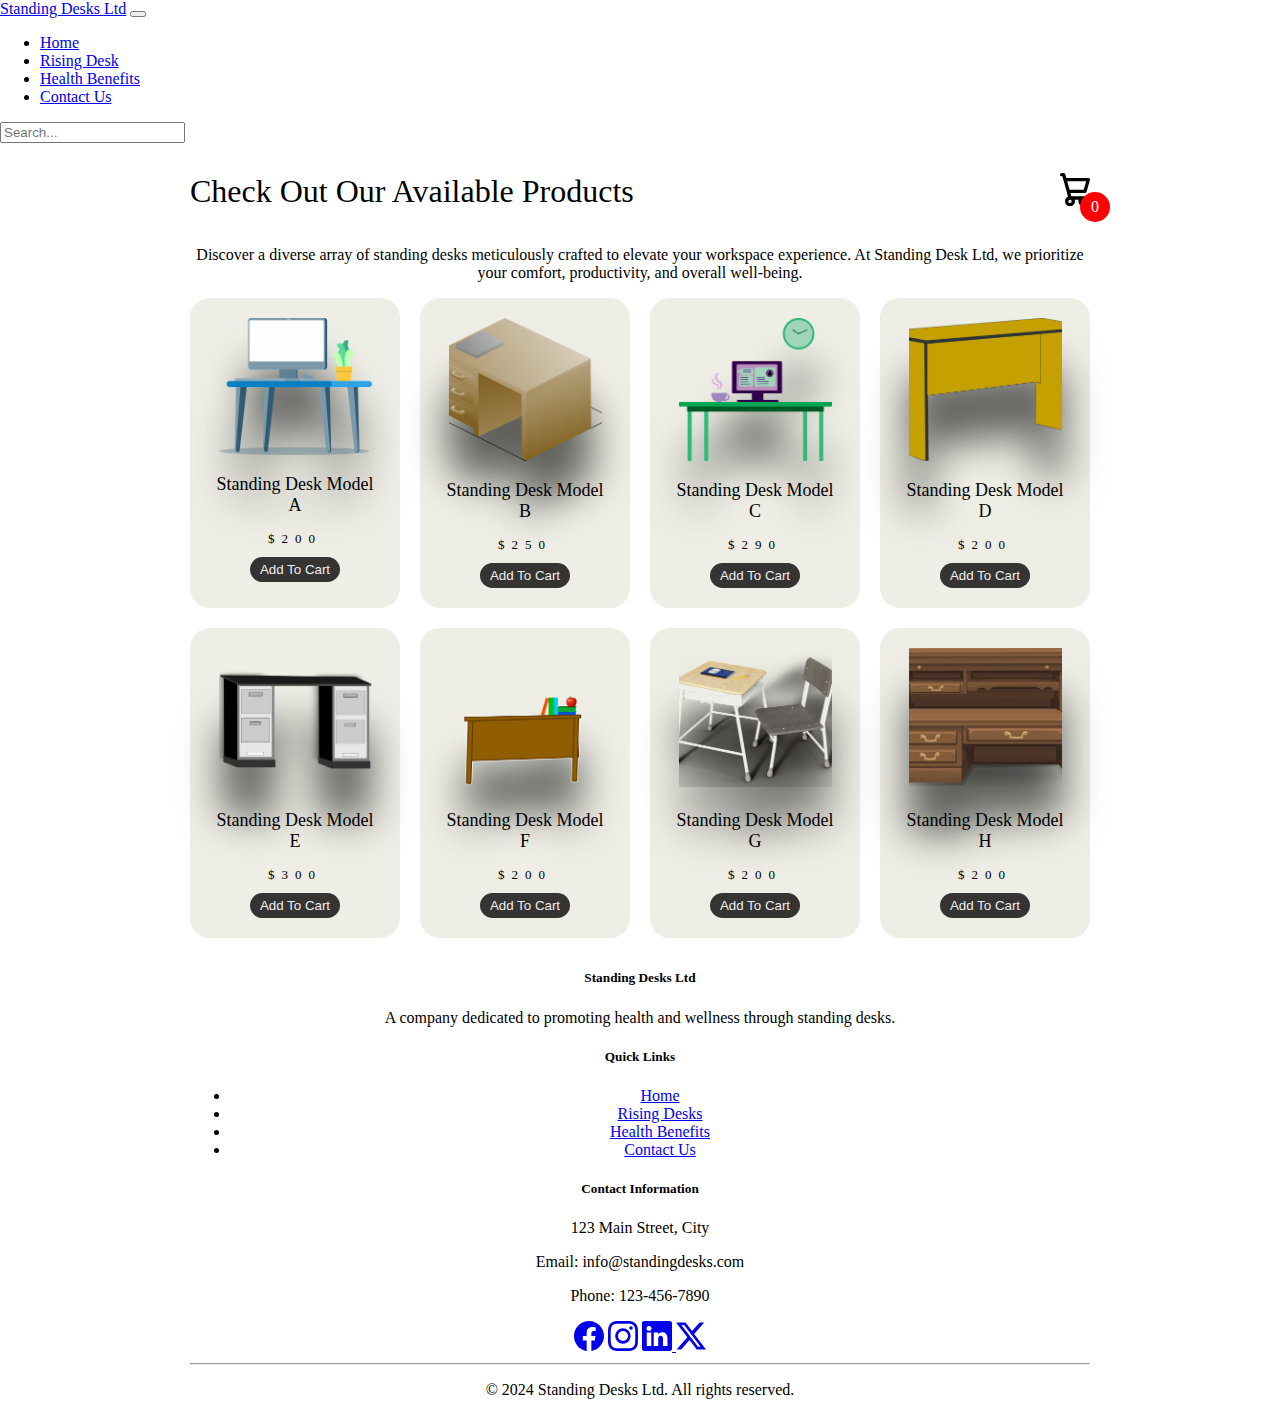
<file: risingDesk.html>
<!DOCTYPE html>
<html lang="en">
  <head>
    <meta charset="UTF-8" />
    <meta name="viewport" content="width=device-width, initial-scale=1.0" />
    <title>Document</title>
    <!-- Bootstrap CSS -->
    <link
      href="https://cdn.jsdelivr.net/npm/bootstrap@5.3.0-alpha1/dist/css/bootstrap.min.css"
      rel="stylesheet"
      integrity="sha384-lqF61lXIxvpyiJzqxF6kSwOQP/CMpaa3IIgFy0w9hZp6UAZTpUO9lB+wpw3zSO2d"
      crossorigin="anonymous"
    />
    <link
      href="https://cdn.jsdelivr.net/npm/bootstrap@5.0.2/dist/css/bootstrap.min.css"
      rel="stylesheet"
      integrity="sha384-EVSTQN3/azprG1Anm3QDgpJLIm9Nao0Yz1ztcQTwFspd3yD65VohhpuuCOmLASjC"
      crossorigin="anonymous"
    />

    <script src="https://cdnjs.cloudflare.com/ajax/libs/jquery/3.6.0/jquery.min.js"></script>
    <script src="https://stackpath.bootstrapcdn.com/bootstrap/5.1.3/js/bootstrap.bundle.min.js"></script>

    <link rel="stylesheet" href="style.css" />
    <link rel="stylesheet" href="risingDesk.css" />
  </head>
  <body class="">
    <!-- Navigation Bar -->
    <nav class="navbar navbar-expand-xl navbar-dark bg-dark">
      <div class="container-fluid">
        <a class="navbar-brand" href="/">Standing Desks Ltd</a>
        <button
          class="navbar-toggler"
          type="button"
          data-bs-toggle="collapse"
          data-bs-target="#navbarNav"
          aria-controls="navbarNav"
          aria-expanded="false"
          aria-label="Toggle navigation"
        >
          <span class="navbar-toggler-icon"></span>
        </button>
        <div class="collapse navbar-collapse" id="navbarNav">
          <ul class="navbar-nav ms-auto">
            <li class="nav-item">
              <a
                class="nav-link link-underline-opacity-10-hover text-white fw-bold"
                href="/"
                >Home</a
              >
            </li>
            <li class="nav-item">
              <a
                class="nav-link link-underline-opacity-10-hover text-white fw-bold"
                href="/risingDesk.html"
                >Rising Desk</a
              >
            </li>
            <li class="nav-item">
              <a
                class="nav-link link-underline-opacity-10-hover text-white fw-bold"
                href="/healthBenefits.html"
                >Health Benefits</a
              >
            </li>
            <li class="nav-item">
              <a
                class="nav-link link-underline-opacity-10-hover text-white fw-bold"
                href="contact.html"
                >Contact Us</a
              >
            </li>
          </ul>
          <input type="text" placeholder="Search...">
        </div>
      </div>
    </nav>

    <!-- Products -->
    <div class="container">
      <header>
        <div class="title text-uppercase">Check Out Our Available Products</div>
        <div class="icon-cart">
          <svg
            aria-hidden="true"
            xmlns="http://www.w3.org/2000/svg"
            fill="none"
            viewBox="0 0 18 20"
          >
            <path
              stroke="currentColor"
              stroke-linecap="round"
              stroke-linejoin="round"
              stroke-width="2"
              d="M6 15a2 2 0 1 0 0 4 2 2 0 0 0 0-4Zm0 0h8m-8 0-1-4m9 4a2 2 0 1 0 0 4 2 2 0 0 0 0-4Zm-9-4h10l2-7H3m2 7L3 4m0 0-.792-3H1"
            />
          </svg>
          <span>0</span>
        </div>
      </header>
      <div class="container-fluid">
        <div class="row text-black-50">
          <p>
            Discover a diverse array of standing desks meticulously crafted to
            elevate your workspace experience. At Standing Desk Ltd, we
            prioritize your comfort, productivity, and overall well-being.
          </p>
        </div>
      </div>
      <!-- product list -->
      <div class="listProduct"></div>
    </div>

    <!-- Cart Tab -->
    <div class="cartTab">
      <h1>Shopping Cart</h1>
      <div class="listCart"></div>
      <div class="btn">
        <button class="close">CLOSE</button>
        <button class="checkOut">Check Out</button>
      </div>
    </div>

    <!-- Footer Section -->
    <footer class="bg-dark text-white py-4 mt-5">
      <div class="container">
        <div class="row">
          <div class="col-md-4">
            <h5>Standing Desks Ltd</h5>
            <p>
              A company dedicated to promoting health and wellness through
              standing desks.
            </p>
          </div>
          <div class="col-md-4">
            <h5>Quick Links</h5>
            <ul class="list-unstyled">
              <li><a href="index.html" class="text-white">Home</a></li>
              <li>
                <a href="rising_desks.html" class="text-white">Rising Desks</a>
              </li>
              <li>
                <a href="health_benefits.html" class="text-white"
                  >Health Benefits</a
                >
              </li>
              <li>
                <a href="contact_us.html" class="text-white">Contact Us</a>
              </li>
            </ul>
          </div>
          <div class="col-md-4">
            <h5>Contact Information</h5>
            <p>123 Main Street, City</p>
            <p>Email: info@standingdesks.com</p>
            <p>Phone: 123-456-7890</p>
            <!-- Social Media Links -->
            <div class="social-media-icons">
              <a href="#" class="text-primary me-3">
                <svg
                  xmlns="http://www.w3.org/2000/svg"
                  width="30"
                  height="30"
                  fill="currentColor"
                  class="bi bi-facebook"
                  viewBox="0 0 16 16"
                >
                  <path
                    d="M16 8.049c0-4.446-3.582-8.05-8-8.05C3.58 0-.002 3.603-.002 8.05c0 4.017 2.926 7.347 6.75 7.951v-5.625h-2.03V8.05H6.75V6.275c0-2.017 1.195-3.131 3.022-3.131.876 0 1.791.157 1.791.157v1.98h-1.009c-.993 0-1.303.621-1.303 1.258v1.51h2.218l-.354 2.326H9.25V16c3.824-.604 6.75-3.934 6.75-7.951"
                  /></svg
              ></a>

              <a href="#" class="text-danger me-3">
                <svg
                  xmlns="http://www.w3.org/2000/svg"
                  width="30"
                  height="30"
                  fill="currentColor"
                  class="bi bi-instagram"
                  viewBox="0 0 16 16"
                >
                  <path
                    d="M8 0C5.829 0 5.556.01 4.703.048 3.85.088 3.269.222 2.76.42a3.9 3.9 0 0 0-1.417.923A3.9 3.9 0 0 0 .42 2.76C.222 3.268.087 3.85.048 4.7.01 5.555 0 5.827 0 8.001c0 2.172.01 2.444.048 3.297.04.852.174 1.433.372 1.942.205.526.478.972.923 1.417.444.445.89.719 1.416.923.51.198 1.09.333 1.942.372C5.555 15.99 5.827 16 8 16s2.444-.01 3.298-.048c.851-.04 1.434-.174 1.943-.372a3.9 3.9 0 0 0 1.416-.923c.445-.445.718-.891.923-1.417.197-.509.332-1.09.372-1.942C15.99 10.445 16 10.173 16 8s-.01-2.445-.048-3.299c-.04-.851-.175-1.433-.372-1.941a3.9 3.9 0 0 0-.923-1.417A3.9 3.9 0 0 0 13.24.42c-.51-.198-1.092-.333-1.943-.372C10.443.01 10.172 0 7.998 0zm-.717 1.442h.718c2.136 0 2.389.007 3.232.046.78.035 1.204.166 1.486.275.373.145.64.319.92.599s.453.546.598.92c.11.281.24.705.275 1.485.039.843.047 1.096.047 3.231s-.008 2.389-.047 3.232c-.035.78-.166 1.203-.275 1.485a2.5 2.5 0 0 1-.599.919c-.28.28-.546.453-.92.598-.28.11-.704.24-1.485.276-.843.038-1.096.047-3.232.047s-2.39-.009-3.233-.047c-.78-.036-1.203-.166-1.485-.276a2.5 2.5 0 0 1-.92-.598 2.5 2.5 0 0 1-.6-.92c-.109-.281-.24-.705-.275-1.485-.038-.843-.046-1.096-.046-3.233s.008-2.388.046-3.231c.036-.78.166-1.204.276-1.486.145-.373.319-.64.599-.92s.546-.453.92-.598c.282-.11.705-.24 1.485-.276.738-.034 1.024-.044 2.515-.045zm4.988 1.328a.96.96 0 1 0 0 1.92.96.96 0 0 0 0-1.92m-4.27 1.122a4.109 4.109 0 1 0 0 8.217 4.109 4.109 0 0 0 0-8.217m0 1.441a2.667 2.667 0 1 1 0 5.334 2.667 2.667 0 0 1 0-5.334"
                  /></svg
              ></a>

              <a href="#" class="text-primary me-3">
                <svg
                  xmlns="http://www.w3.org/2000/svg"
                  width="30"
                  height="30"
                  fill="currentColor"
                  class="bi bi-linkedin"
                  viewBox="0 0 16 16"
                >
                  <path
                    d="M0 1.146C0 .513.526 0 1.175 0h13.65C15.474 0 16 .513 16 1.146v13.708c0 .633-.526 1.146-1.175 1.146H1.175C.526 16 0 15.487 0 14.854zm4.943 12.248V6.169H2.542v7.225zm-1.2-8.212c.837 0 1.358-.554 1.358-1.248-.015-.709-.52-1.248-1.342-1.248S2.4 3.226 2.4 3.934c0 .694.521 1.248 1.327 1.248zm4.908 8.212V9.359c0-.216.016-.432.08-.586.173-.431.568-.878 1.232-.878.869 0 1.216.662 1.216 1.634v3.865h2.401V9.25c0-2.22-1.184-3.252-2.764-3.252-1.274 0-1.845.7-2.165 1.193v.025h-.016l.016-.025V6.169h-2.4c.03.678 0 7.225 0 7.225z"
                  />
                </svg>
              </a>
              <a href="#" class="text-white me-3">
                <svg
                  xmlns="http://www.w3.org/2000/svg"
                  width="30"
                  height="30"
                  fill="currentColor"
                  class="bi bi-twitter-x"
                  viewBox="0 0 16 16"
                >
                  <path
                    d="M12.6.75h2.454l-5.36 6.142L16 15.25h-4.937l-3.867-5.07-4.425 5.07H.316l5.733-6.57L0 .75h5.063l3.495 4.633L12.601.75Zm-.86 13.028h1.36L4.323 2.145H2.865z"
                  />
                </svg>
              </a>
              <!-- Add more social media icons as needed -->
            </div>
          </div>
        </div>
        <hr class="mt-2 mb-3 border-light" />
        <div class="text-center">
          <p>&copy; 2024 Standing Desks Ltd. All rights reserved.</p>
        </div>
      </div>
    </footer>
    <!-- Bootstrap Bundle with Popper -->
    <script
      src="https://cdn.jsdelivr.net/npm/bootstrap@5.0.2/dist/js/bootstrap.bundle.min.js"
      integrity="sha384-MrcW6ZMFYlzcLA8Nl+NtUVF0sA7MsXsP1UyJoMp4YLEuNSfAP+JcXn/tWtIaxVXM"
      crossorigin="anonymous"
    ></script>

    <script
      src="https://cdn.jsdelivr.net/npm/@popperjs/core@2.11.6/dist/umd/popper.min.js"
      integrity="sha384-fjJyoX4CZ9u2nFzY2eqgVQW0XwMv47F1GvEi70nzsPQFqn3BH/72fvrG2Px2xy9Q"
      crossorigin="anonymous"
    ></script>
    <script
      src="https://cdn.jsdelivr.net/npm/bootstrap@5.3.0-alpha1/dist/js/bootstrap.min.js"
      integrity="sha384-GSWqGIn0OqZqjTO+9uUvYqD/HKJ8QkBjsBsggXBpPmgpYsvbGqlET+0Cq5gmQpeO"
      crossorigin="anonymous"
    ></script>
    <script src="./app.js"></script>
  </body>
</html>
</file>
<file: style.css>
.nav-link {
  margin-right: 10px; /* Adjust the value as needed */
  margin: 5px 0;
}
/* CSS for hover effect */
.nav-link {
  transition: text-decoration 3s; /* Smooth transition for color change */
}

.nav-link:hover {
  color: #fff;
  text-decoration: underline;
}
/* ===== Buttons Css ===== */
.features-style-one .primary-btn-outline {
  background-color: #212529;
  border-color: #212529;
  color: white;
}
.features-style-one .active.primary-btn-outline,
.features-style-one .primary-btn-outline:hover,
.features-style-one .primary-btn-outline:focus {
  background: white;
  color: #212529;
}
.features-style-one .deactive.primary-btn-outline {
  color: #212529;
  border-color: var(--gray-4);
  pointer-events: none;
}

/*===========================
    Features One CSS 
  ===========================*/
.features-one {
  background-color: #d4d4d4;
  padding-top: 120px;
  padding-bottom: 120px;
}
.features-one .section-title {
  padding-bottom: 10px;
}
.features-one .title {
  font-size: 44px;
  font-weight: 600;
  color: var(--black);
  line-height: 55px;
}
@media (max-width: 767px) {
  .features-one .title {
    font-size: 30px;
    line-height: 35px;
  }
}
.features-one .text {
  font-size: 16px;
  line-height: 24px;
  color: var(--dark-3);
  margin-top: 24px;
}

.features-style-one {
  background-color: #ffffff;
  padding: 40px 20px;
  margin-top: 40px;
  box-shadow: var(--shadow-2);
  border-radius: 4px;
  transition: all 0.3s;
}
.features-style-one:hover {
  box-shadow: var(--shadow-4);
}
.features-style-one .features-icon {
  position: relative;
  display: inline-block;
  z-index: 1;
  height: 100px;
  width: 100px;
  line-height: 100px;
  text-align: center;
  font-size: 40px;
  color: var(--primary);
  border: 2px solid rgba(187, 187, 187, 0.192);
  border-radius: 50%;
  -webkit-transition: all 0.3s ease-out 0s;
  -moz-transition: all 0.3s ease-out 0s;
  -ms-transition: all 0.3s ease-out 0s;
  -o-transition: all 0.3s ease-out 0s;
  transition: all 0.3s ease-out 0s;
}
@media (max-width: 767px) {
  .features-style-one .features-icon {
    height: 70px;
    width: 70px;
    line-height: 70px;
    font-size: 35px;
  }
}

.features-style-one:hover .features-icon {
  border-color: transparent;
  color: var(--white);
  background-color: var(--primary);
}
.features-style-one .features-content {
  margin-top: 24px;
}
.features-style-one .features-title {
  font-size: 26px;
  line-height: 35px;
  font-weight: 600;
  color: var(--black);
  -webkit-transition: all 0.3s ease-out 0s;
  -moz-transition: all 0.3s ease-out 0s;
  -ms-transition: all 0.3s ease-out 0s;
  -o-transition: all 0.3s ease-out 0s;
  transition: all 0.3s ease-out 0s;
}
@media only screen and (min-width: 992px) and (max-width: 1199px),
  (max-width: 767px) {
  .features-style-one .features-title {
    font-size: 22px;
  }
}
.features-style-one .text {
  color: var(--dark-3);
  margin-top: 16px;
}
.features-style-one .features-btn {
  margin-top: 32px;
}

/* ===== Buttons Css ===== */
.call-action-one .call-action-content .call-action-btn .primary-btn {
  background: whitesmoke;
  color: #212529;
  font-weight: bold;
  /* box-shadow: gray; */
}
.call-action-one .call-action-content .call-action-btn .active.primary-btn,
.call-action-one .call-action-content .call-action-btn .primary-btn:hover,
.call-action-one .call-action-content .call-action-btn .primary-btn:focus {
  background: gray;
  color: white;
  box-shadow: var(--shadow-4);
}
.call-action-one .call-action-content .call-action-btn .deactive.primary-btn {
  background: var(--gray-4);
  color: var(--dark-3);
  pointer-events: none;
}

/*===== call action one =====*/
.call-action-one {
  background-color: #212529;
  padding-top: 50px;
  padding-bottom: 100px;
}
.call-action-one .call-action-content .call-action-text {
  margin-top: 50px;
}
.call-action-one .call-action-content .call-action-text .action-title {
  font-weight: 600;
  color: white;
}
.call-action-one .call-action-content .call-action-text .text-lg {
  color: whitesmoke;
  margin-top: 16px;
}
.call-action-one .call-action-content .call-action-btn {
  margin-top: 50px;
}
</file>
<file: risingDesk.css>
body {
  margin: 0;
  font-family: Poppins;
}
.container {
  width: 900px;
  margin: auto;
  max-width: 90vw;
  text-align: center;
  padding-top: 10px;
  transition: transform 0.5s;
}
svg {
  width: 30px;
}
header {
  display: flex;
  justify-content: space-between;
  align-items: center;
  padding: 20px 0;
}
.icon-cart {
  position: relative;
  cursor: pointer;
}
.icon-cart span {
  position: absolute;
  background-color: red;
  width: 30px;
  height: 30px;
  display: flex;
  justify-content: center;
  align-items: center;
  border-radius: 50%;
  color: #fff;
  top: 50%;
  right: -20px;
}
.title {
  font-size: xx-large;
}
.listProduct .item img {
  width: 90%;
  filter: drop-shadow(0 50px 20px #0009);
}
.listProduct {
  display: grid;
  grid-template-columns: repeat(4, 1fr);
  gap: 20px;
}
.listProduct .item {
  background-color: #eeeee6;
  padding: 20px;
  border-radius: 20px;
}
.listProduct .item h2 {
  font-weight: 500;
  font-size: large;
}
.listProduct .item .price {
  letter-spacing: 7px;
  font-size: small;
}
.listProduct .item button {
  background-color: #353432;
  color: #eee;
  border: none;
  padding: 5px 10px;
  margin-top: 10px;
  border-radius: 20px;
}

/* cart */
.cartTab {
  width: 420px;
  background-color: #353432;
  color: #eee;
  position: fixed;
  top: 0;
  right: -420px;
  bottom: 0;
  display: grid;
  grid-template-rows: 70px 1fr 70px;
  transition: 0.5s;
}
body.showCart .cartTab {
  right: 0;
}
body.showCart .container {
  transform: translateX(-190px);
}
.cartTab h1 {
  padding: 20px;
  margin: 0;
  font-weight: 300;
}
.cartTab .btn {
  display: grid;
  grid-template-columns: repeat(2, 1fr);
}
.cartTab button {
  background-color: #e8bc0e;
  border: none;
  font-family: Poppins;
  font-weight: 500;
  cursor: pointer;
}
.cartTab .close {
  background-color: #eee;
}
.listCart .item img {
  width: 100%;
}
.listCart .item {
  display: grid;
  grid-template-columns: 70px 150px 50px 1fr;
  gap: 10px;
  text-align: center;
  align-items: center;
}
.listCart .quantity span {
  display: inline-block;
  width: 25px;
  height: 25px;
  background-color: #eee;
  border-radius: 50%;
  color: #555;
  cursor: pointer;
}
.listCart .quantity span:nth-child(2) {
  background-color: transparent;
  color: #eee;
  cursor: auto;
}
.listCart .item:nth-child(even) {
  background-color: #eee1;
}
.listCart {
  overflow: auto;
}
.listCart::-webkit-scrollbar {
  width: 0;
}
@media only screen and (max-width: 1092px) {
  .listProduct {
    grid-template-columns: repeat(3, 1fr);
  }
}

/* mobile */
@media only screen and (max-width: 768px) {
  .listProduct {
    grid-template-columns: repeat(2, 1fr);
  }
}

/* CSS for cart items */
.listCart .item {
  border-bottom: 1px solid #ccc;
  padding: 10px 0;
}

.listCart .item:last-child {
  border-bottom: none;
}

.listCart .item .image img {
  width: 50px;
  height: auto;
  border-radius: 5px;
}

.listCart .item .name {
  font-weight: bold;
}

.listCart .item .totalPrice {
  font-size: 18px;

  color: #28a745; /* green color for total  item price */
}

.listCart .item .quantity span {
  cursor: pointer;
}

.listCart .item .quantity span b {
  font-weight: bold;
}

.listCart .item .quantity .minus,
.listCart .item .quantity .plus {
  font-size: 15px;
  font-weight: bolder;
  margin: 0 5px;
  color: #007bff; /* blue color for plus and minus buttons */
}
</file>
